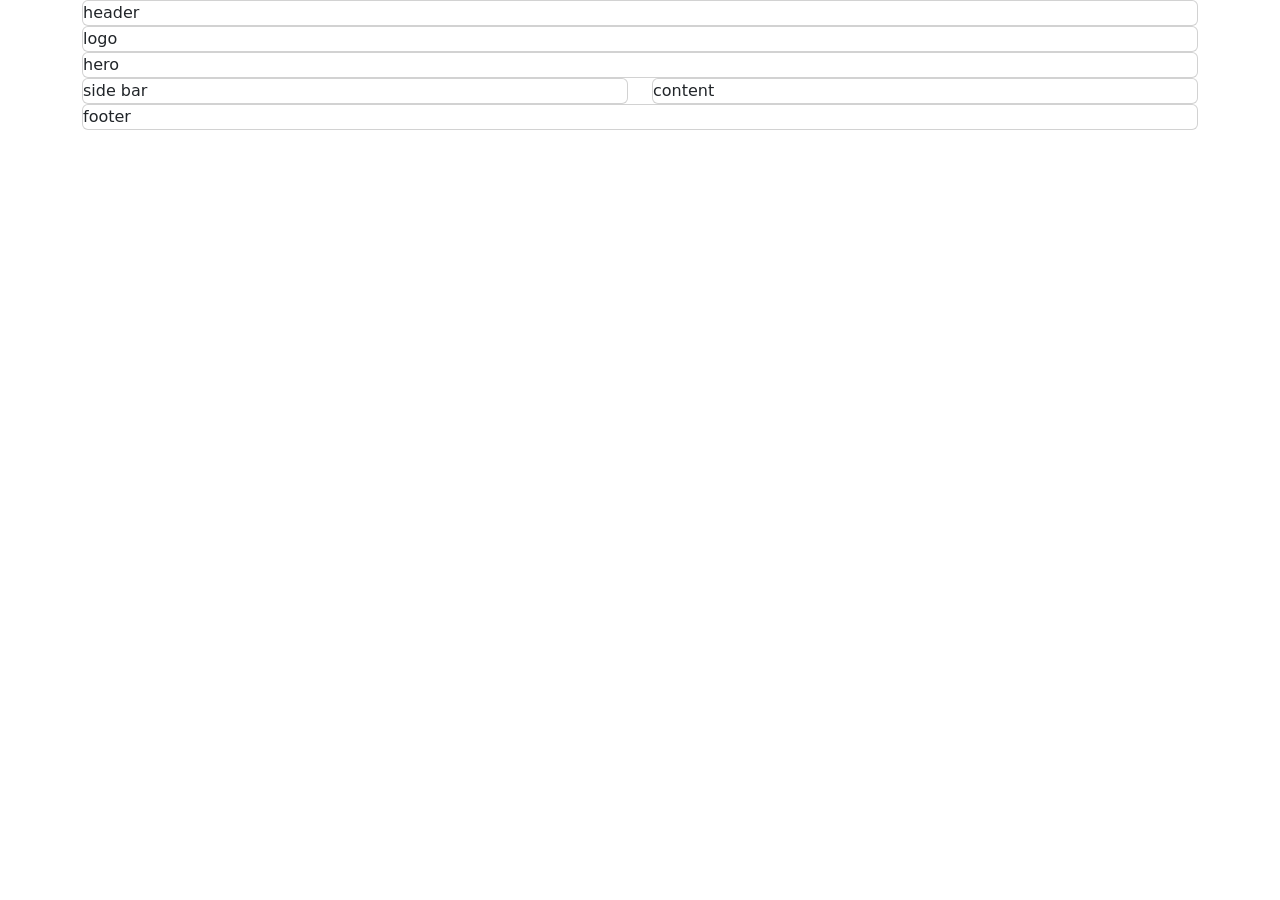
<file: index.html>
<!doctype html>
<html lang="en">
  <head>
    <meta charset="UTF-8" />
    <meta name="viewport" content="width=device-width, initial-scale=1.0" />
    <title>Document</title>

    <link
      href="https://cdn.jsdelivr.net/npm/bootstrap@5.3.8/dist/css/bootstrap.min.css"
      rel="stylesheet"
      integrity="sha384-sRIl4kxILFvY47J16cr9ZwB07vP4J8+LH7qKQnuqkuIAvNWLzeN8tE5YBujZqJLB"
      crossorigin="anonymous"
    />
  </head>
  <body>
    <div class="container">
      <div class="row">
        <div class="col">
          <div class="card">header</div>
        </div>
      </div>
    </div>

    <div class="container">
      <div class="row">
        <div class="col">
          <div class="card">logo</div>
        </div>
      </div>
    </div>

    <div class="container">
      <div class="row">
        <div class="col">
          <div class="card">hero</div>
        </div>
      </div>
    </div>

    <div class="container">
      <div class="row">
        <div class="col">
          <div class="card">side bar</div>
        </div>
        <div class="col">
          <div class="card">content</div>
        </div>
      </div>
    </div>

    <div class="container">
      <div class="row">
        <div class="col">
          <div class="card">footer</div>
        </div>
      </div>
    </div>

    <script
      src="https://cdn.jsdelivr.net/npm/bootstrap@5.3.8/dist/js/bootstrap.bundle.min.js"
      integrity="sha384-FKyoEForCGlyvwx9Hj09JcYn3nv7wiPVlz7YYwJrWVcXK/BmnVDxM+D2scQbITxI"
      crossorigin="anonymous"
    ></script>
  </body>
</html>
</file>
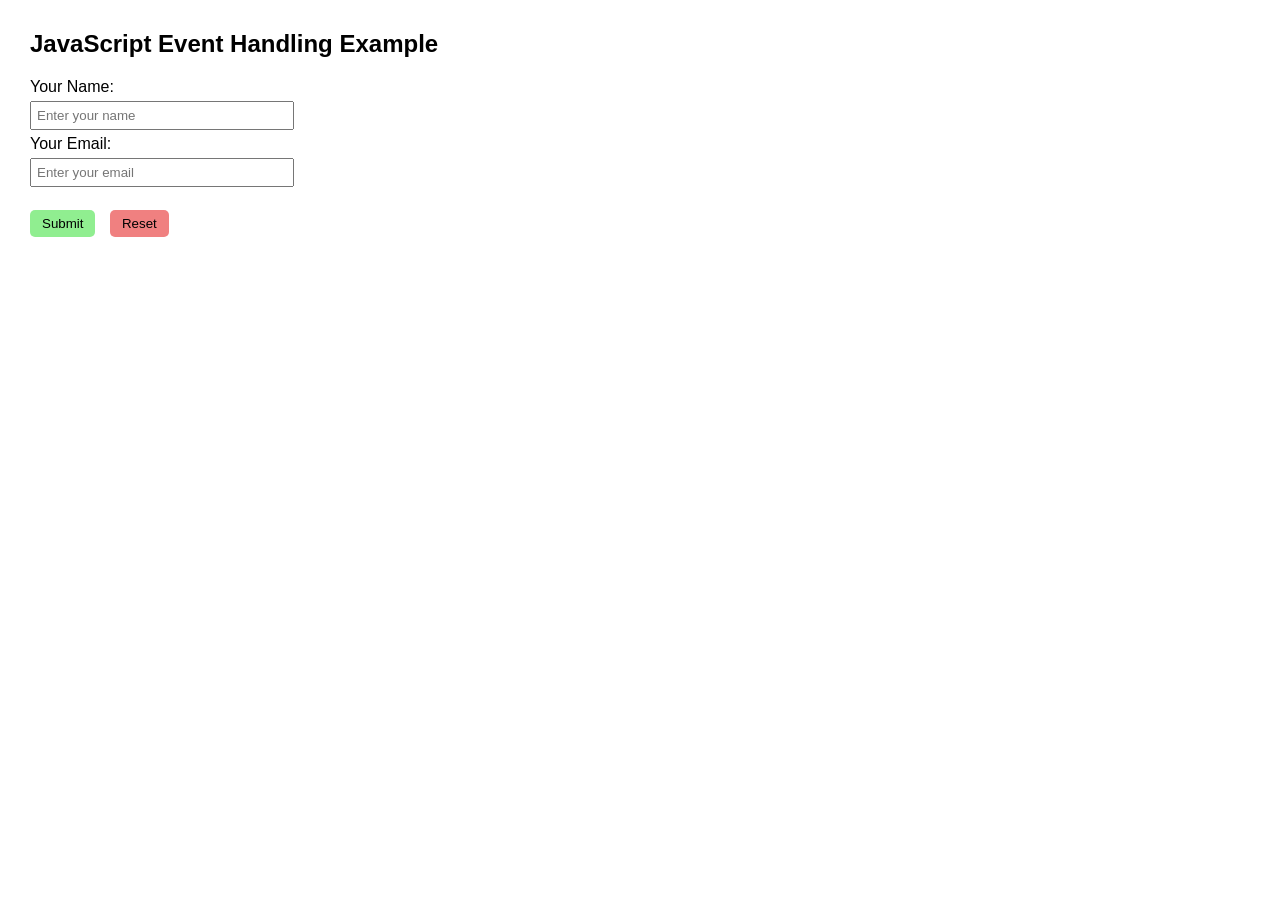
<file: JavaTutorial.html>
<!DOCTYPE html>
<html lang="en">
<head>
    <meta charset="UTF-8">
    <meta name="viewport" content="width=device-width, initial-scale=1.0">
    <title>JavaScript Event Handling</title>
    <style>
        body {
        font-family: Arial;
        margin: 30px;
        }

        input {
        padding: 5px;
        margin: 5px 0;
        width: 250px;
        }

        button {
        padding: 6px 12px;
        margin-right: 10px;
        border: none;
        cursor: pointer;
        border-radius: 5px;
        }

        #submitBtn {
        background-color: lightgreen;
        }

        #submitBtn:hover {
        background-color: limegreen;
        color: white;
        }

        #resetBtn {
        background-color: lightcoral;
        }

        #resetBtn:hover {
            background-color: crimson;
            color: white;
        }
    </style>
</head>
<body> 
    <h2> JavaScript Event Handling Example</h2>

    <form onsubmit="return checkForm()">
        <label>Your Name: </label><br>
            <input type="text" id="nameBox"
            onfocus="highlight (this)"
            onblur="removeHighlight (this)"
            placeholder="Enter your name"><br>

        <label>Your Email:</label><br>
            <input type="email" id="emailBox"
            onfocus="highlight (this)"
            onblur="removeHighlight (this)"
            placeholder="Enter your email"><br><br>

        <button type="submit" id="submitBtn" onclick="sayHello()">Submit</button>
        <button type="button" id="resetBtn" onclick="resetForm()">Reset</button>
    </form>

    <p id="message"></p>

    <script>
        //onfocus event - highlight input field when focused 
        function highlight (x) {
            x.style.backgroundColor = "lightyellow";
        }

        //onblur event - remove highlight when user clicks away
        function removeHighlight (x) {
            x.style.backgroundColor = "white";
        }

        //onclick event - show a simple message when submit button clicked
        function sayHello() {
            document.getElementById("message").innerText="Submit button clicked!";
        }

        //onsubmit event - validate form before submission
        function checkForm() {
            let name = document.getElementById("nameBox").value;
            let email = document.getElementById("emailBox").value;

            if (name === "" || email === "") {
                alert("Please fill in both name and email!");
                return false; // stop form from submitting
            } else {
                alert("Form submitted successfully! Hello " + name + " ");
                return true; // allow submission
            }
        }

        //onclick event for Reset button
        function resetForm() {
            document.getElementById("nameBox").value = "";
            document.getElementById("emailBox").value = "";
            document.getElementById("message").innerText = "Form has been reset.";
        }
    </script>
</body>
</html>
</file>
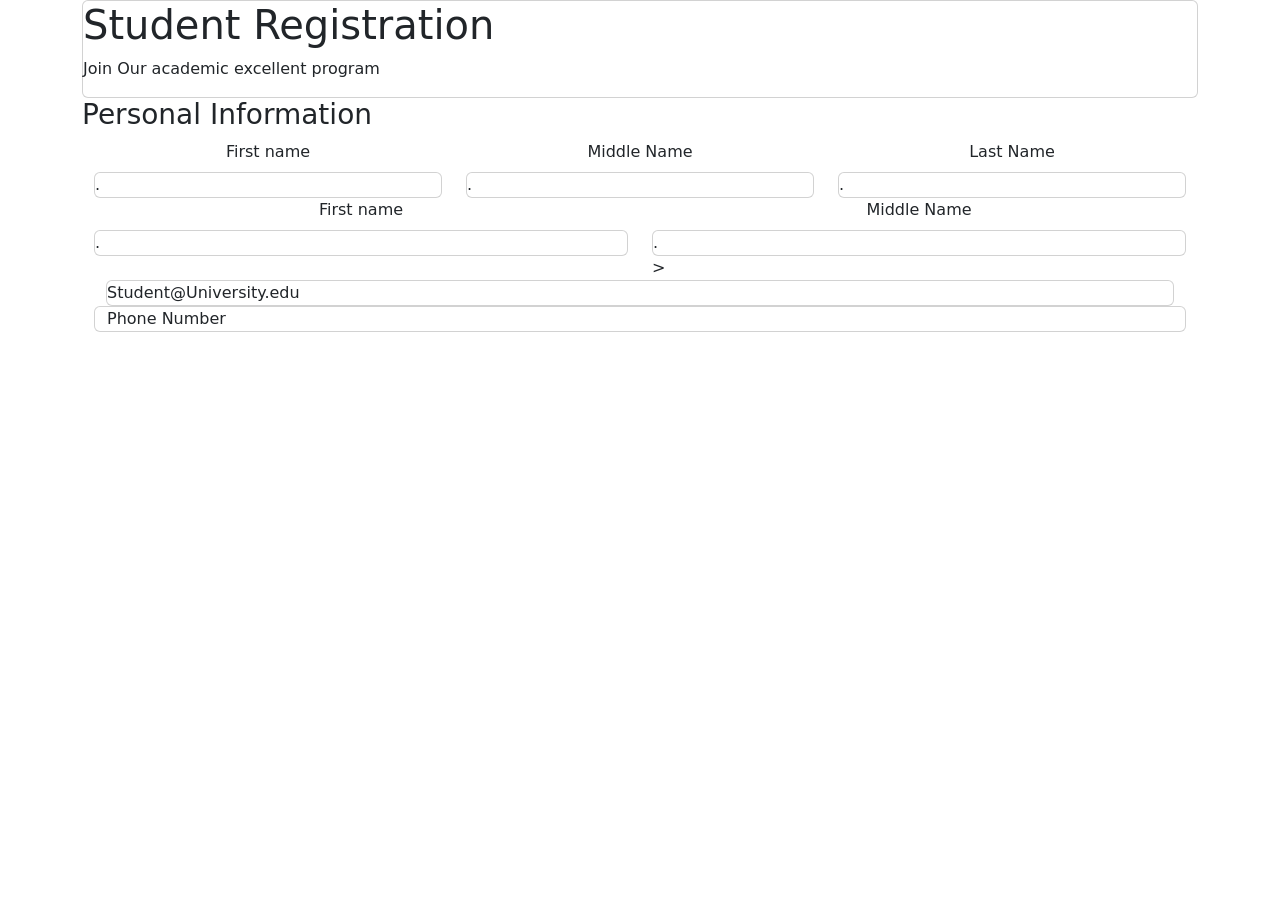
<file: StudentRegistration.html>
<!DOCTYPE html>
<html lang="en">
<head>
    <meta charset="UTF-8">
    <meta name="viewport" content="width=device-width, initial-scale=1.0">
    <title>Document</title>

    <link
    href="https://cdn.jsdelivr.net/npm/bootstrap@5.3.8/dist/css/bootstrap.min.css"
    rel="stylesheet"
    integrity="sha384-sRIl4kxILFvY47J16cr9ZwB07vP4J8+LH7qKQnuqkuIAvNWLzeN8tE5YBujZqJLB"
    crossorigin="anonymous"
/>

</head>
<body>
<div class="contaner">
    <div class="container">
        <div class="row">
            <div class="col">
                <div class="card"><h1>Student Registration</h1>
                    <p>Join Our academic excellent program</p>
                </div>
            </div>
        </div>
    

    <h3>Personal Information</h3>

    <div class="container text-center">
  <div class="row">
    <div class="col">
        <label for="exampleFormControlInput1" class="form-label">First name</label>
    </div>
    <div class="col">
        <label for="exampleFormControlInput1" class="form-label">Middle Name</label>
    </div>
    <div class="col">
      <label for="exampleFormControlInput1" class="form-label">Last Name</label>
    </div>
  </div>
</div>

<div class="container">
    <div class="row">
        <div class="col">
            <div class="card">.</div>
        </div>
         <div class="col">
            <div class="card">.</div>
        </div> <div class="col">
            <div class="card">.</div>
        </div>
    </div>
</div>

    <div class="container text-center">
  <div class="row">
    <div class="col">
        <label for="exampleFormControlInput1" class="form-label">First name</label>
    </div>
    <div class="col">
        <label for="exampleFormControlInput1" class="form-label">Middle Name</label>
    </div>
  </div>
</div>

<div class="container">
    <div class="row">
        <div class="col">
            <div class="card">.</div>
        </div>
         <div class="col">
            <div class="card">.</div>>
    </div>
</div>

<!--Email Address-->
<div class="container">
    <div class="row">
        <div class="col">
            <div class="card">Student@University.edu</div>
        </div>

            <div class="card">Phone Number</div>
        </div>
    </div>
</div>
<!--Date-->
</div>
</div>
    <script
    src="https://cdn.jsdelivr.net/npm/bootstrap@5.3.8/dist/js/bootstrap.bundle.min.js"
    integrity="sha384-FKyoEForCGlyvwx9Hj09JcYn3nv7wiPVlz7YYwJrWVcXK/BmnVDxM+D2scQbITxI"
    crossorigin="anonymous"
></script>
</body>
</html>
</file>
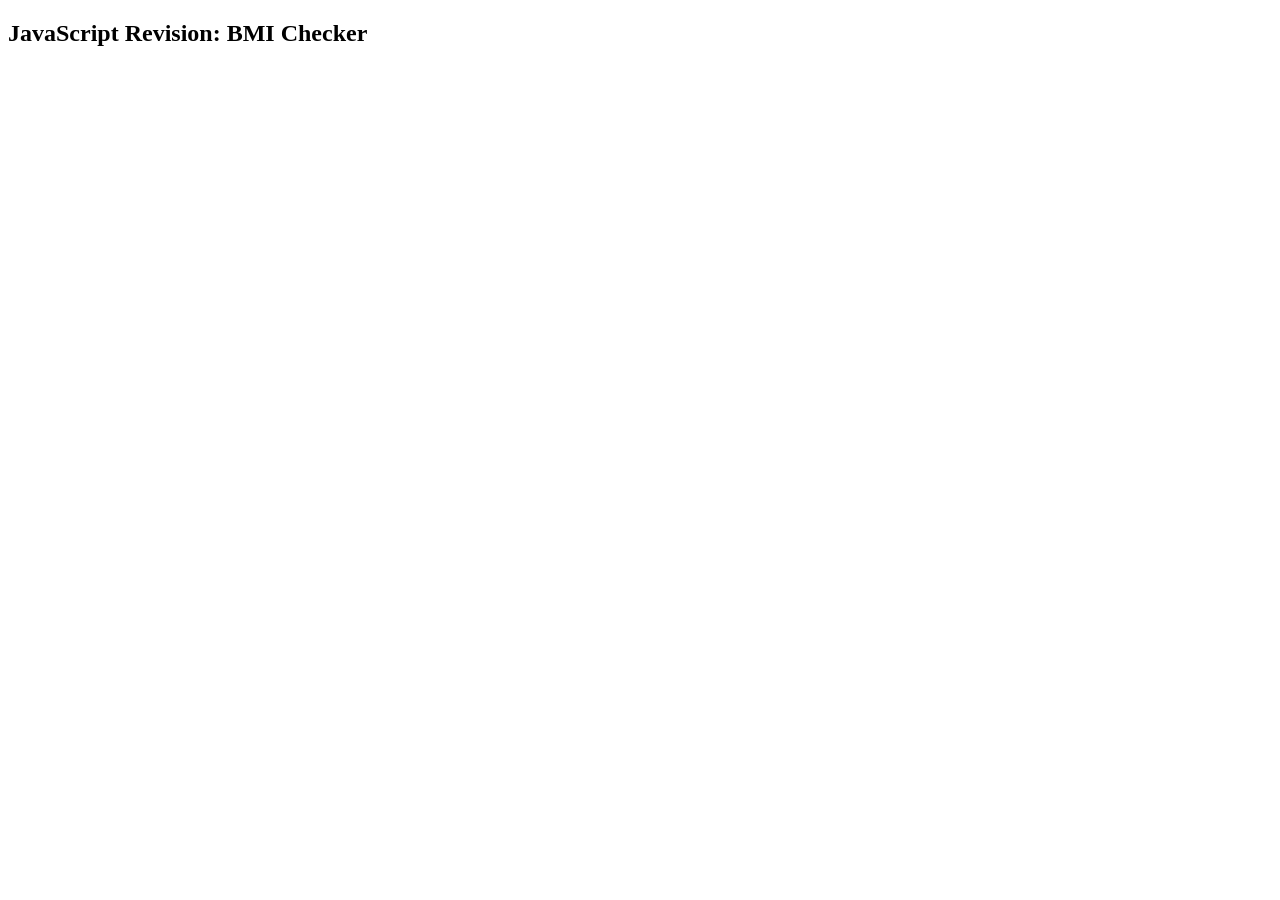
<file: testBMI.html>
<!DOCTYPE html>
<html>
<head>
  <meta charset="utf-8">
  <meta name="viewport" content="width=device-width, initial-scale=1">
  <title>BMI Checker</title>
</head>

<body>

  <h2>JavaScript Revision: BMI Checker</h2>

  <!-- this is where JavaScript will write the result -->
  <p id="output"></p>

  <script>

   // 1. Create a function named checkBMI()
   function checkBMI()
   {  
        // LOOPING START
        while (true)
        {
            // 2a) Declare variables with user input
            var name;
            var weight;
            var height;
            var category;   // declare without initialization value

            // b) Calculate BMI using formula
            var bmi = weight / (height * height);

            // c) Determine BMI category using if...else
            if (bmi >= 30)
            {
                category = "Obese";
            }
            else if (bmi >= 25)
            {
                category = "Overweight";
            }
            else if (bmi >= 18.5)
            {
                category = "Normal";
            }
            else
            {
                category = "Underweight";
            }

            // d) Add result
            result +=
                  "Name: " + name + "<br>" +
                  "Weight: " + weight + " kg<br>" +
                  "Height: " + height + " m<br>" +
                  "BMI: " + bmi.toFixed(2) + "<br>" +
                  "Category: " + category +
                  "<hr>";

            // Ask user if want to continue
            repeat = "Do you want to calculate again? (yes/no)";
        }
        // LOOPING END

        // Display all results
        document.getElementById("output").innerHTML = result;
   }

   // 3. Call the function when the page loads
   checkBMI();

  </script>

</body>
</html>
</file>
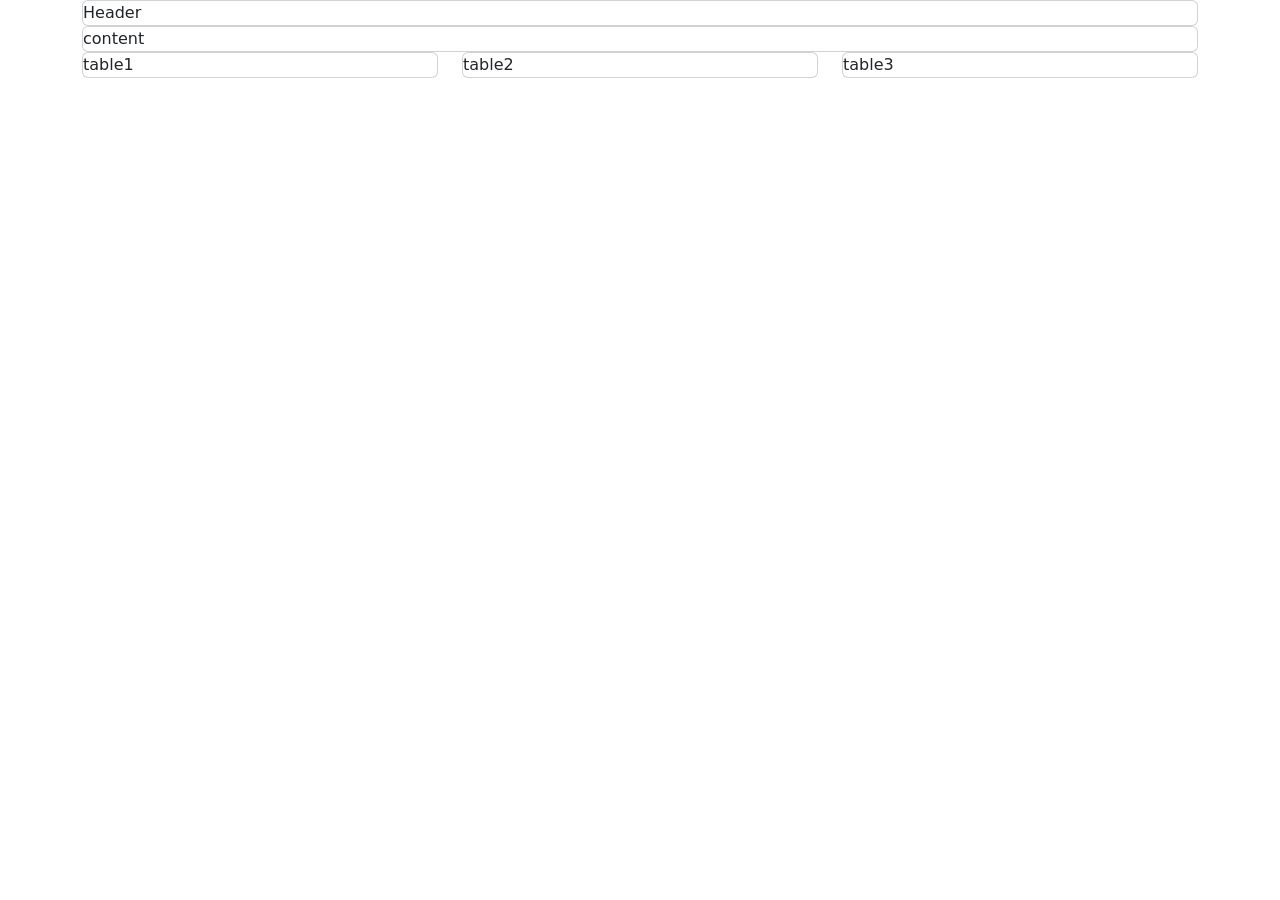
<file: zShahpe.html>
<!doctype html>
<html lang="en">
  <head>
    <meta charset="UTF-8" />
    <meta name="viewport" content="width=device-width, initial-scale=1.0" />
    <title>Document</title>

    <link
      href="https://cdn.jsdelivr.net/npm/bootstrap@5.3.8/dist/css/bootstrap.min.css"
      rel="stylesheet"
      integrity="sha384-sRIl4kxILFvY47J16cr9ZwB07vP4J8+LH7qKQnuqkuIAvNWLzeN8tE5YBujZqJLB"
      crossorigin="anonymous"
    />
  </head>
  <body>
    <div class="container">
      <div class="row">
        <div class="col">
          <div class="card">Header</div>
        </div>
      </div>
    </div>

    <div class="container">
      <div class="row">
        <div class="col">
          <div class="card">content</div>
        </div>
      </div>
    </div>

    <div class="container">
      <div class="row">
        <div class="col">
          <div class="card">table1</div>
        </div>
        <div class="col">
          <div class="card">table2</div>
        </div>
        <div class="col">
          <div class="card">table3</div>
        </div>
      </div>
    </div>

    <script
      src="https://cdn.jsdelivr.net/npm/bootstrap@5.3.8/dist/js/bootstrap.bundle.min.js"
      integrity="sha384-FKyoEForCGlyvwx9Hj09JcYn3nv7wiPVlz7YYwJrWVcXK/BmnVDxM+D2scQbITxI"
      crossorigin="anonymous"
    ></script>
  </body>
</html>
</file>
